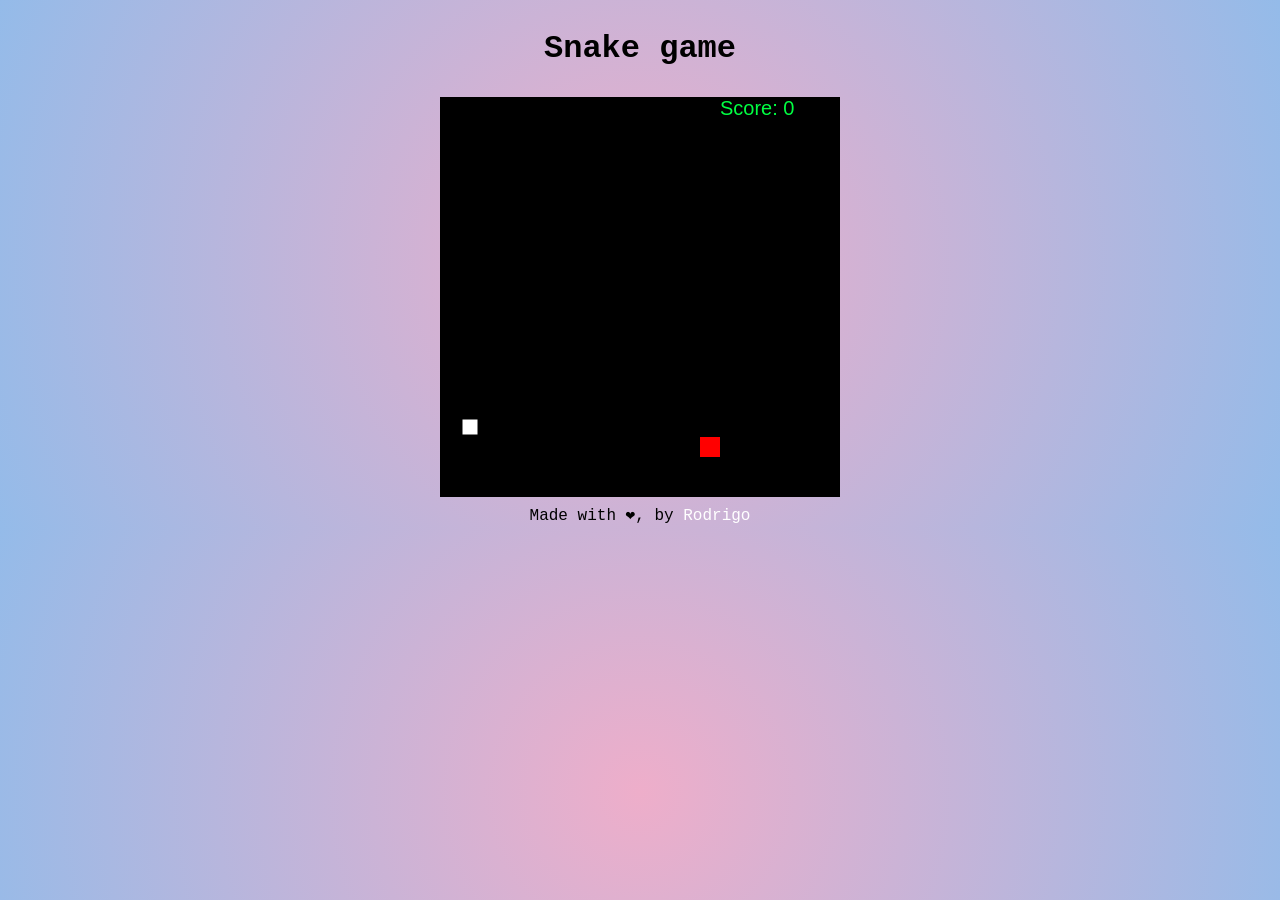
<file: index.html>
<!DOCTYPE html>
<html lang="en">
  <head>
    <meta charset="UTF-8" />
    <meta http-equiv="X-UA-Compatible" content="IE=edge" />
    <meta name="viewport" content="width=device-width, initial-scale=1.0" />
    <title>Snake-Gmae</title>
    <link rel="stylesheet" href="style.css" />
  </head>
  <body>
    <h1>Snake game</h1>
    <div class="container">
      <canvas id="canvas" width="400" height="400"></canvas>
    </div>
    <div class="footer">
      Made with ❤, by
      <a href="https://github.com/rodrigomp88">Rodrigo</a>
    </div>
    <script src="snake.js"></script>
  </body>
</html>
</file>
<file: style.css>
* {
  margin: 0;
  padding: 0;
  box-sizing: border-box;
}

body {
  text-align: center;
  font-family: "Courier New", Courier, monospace;
  color: #fff;
  background: rgb(238, 174, 202);
  background: radial-gradient(
    circle,
    rgba(238, 174, 202, 1) 0%,
    rgba(148, 187, 233, 1) 100%
  );
}

h1 {
  padding: 30px;
  color: #000;
  font-weight: bold;
}

.footer {
  color: #000;
  text-align: center;
  text-align: center;
  padding: 3px;
}

a {
  color: #fff;
  text-decoration: none;
}
</file>
